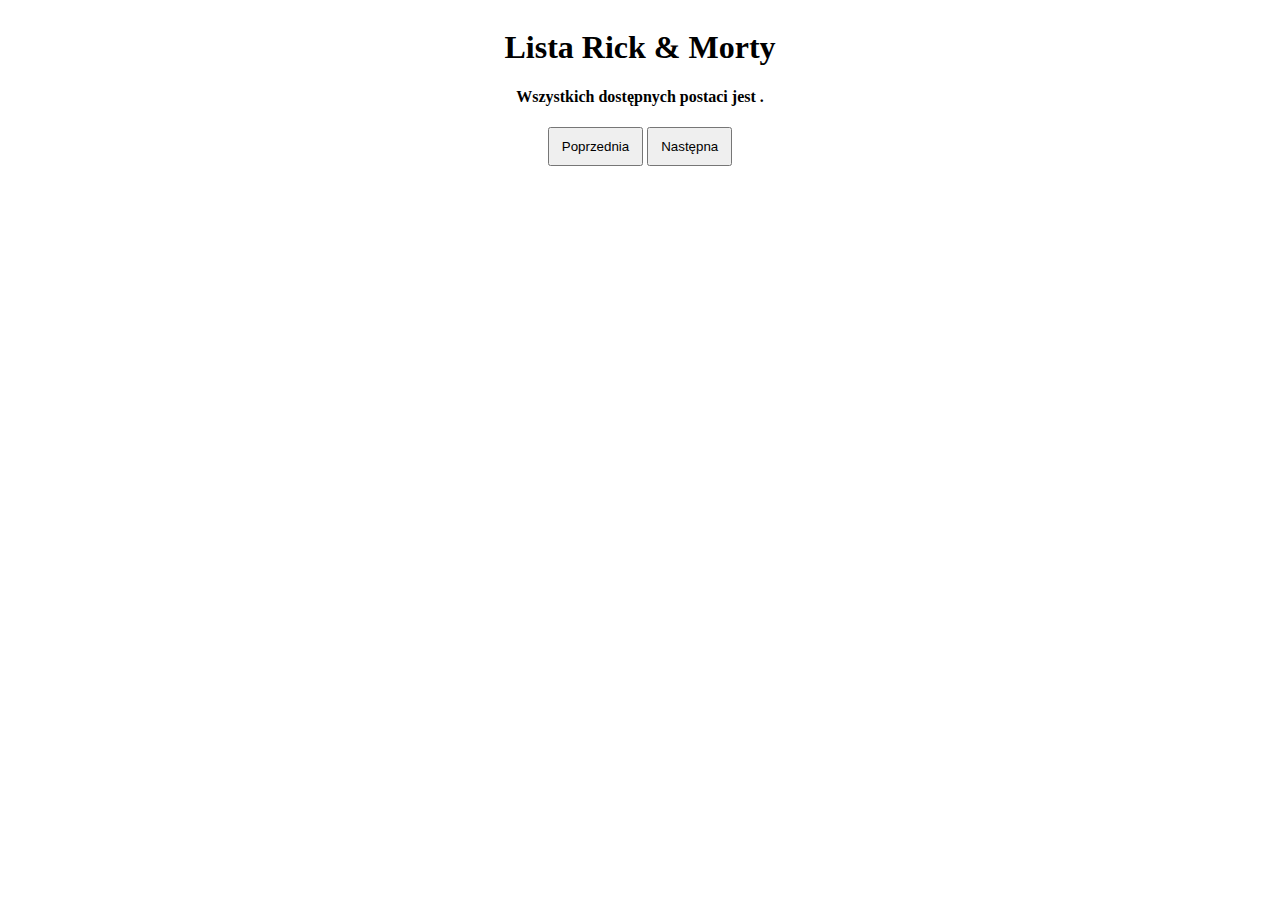
<file: Project/project.html>
<html>
  <head>
    <link rel="stylesheet" href="style.css" />
  </head>
  <body>
    <div id="mainContainer">
      <div class="head">
        <h1>Lista Rick & Morty</h1>
        <h4>
          Wszystkich dostępnych postaci jest
          <span id="numberOfCharacters"></span>.
        </h4>
        <div class="buttons">
          <button id="prev">Poprzednia</button>
          <button id="next">Następna</button>
        </div>
      </div>
      <div id="list"></div>
    </div>

    <script src="project2.js"></script>
  </body>
</html>
</file>
<file: Project/style.css>
.head {
  width: 100%;
  display: flex;
  flex-direction: column;
  align-items: center;
}
h1 {
  margin-bottom: 0;
}

button {
  padding: 10px 12px;
}

#list {
  display: flex;
  flex-wrap: wrap;
  justify-content: center;
  align-items: center;
}

div.card {
  margin: 10px;
}
</file>
